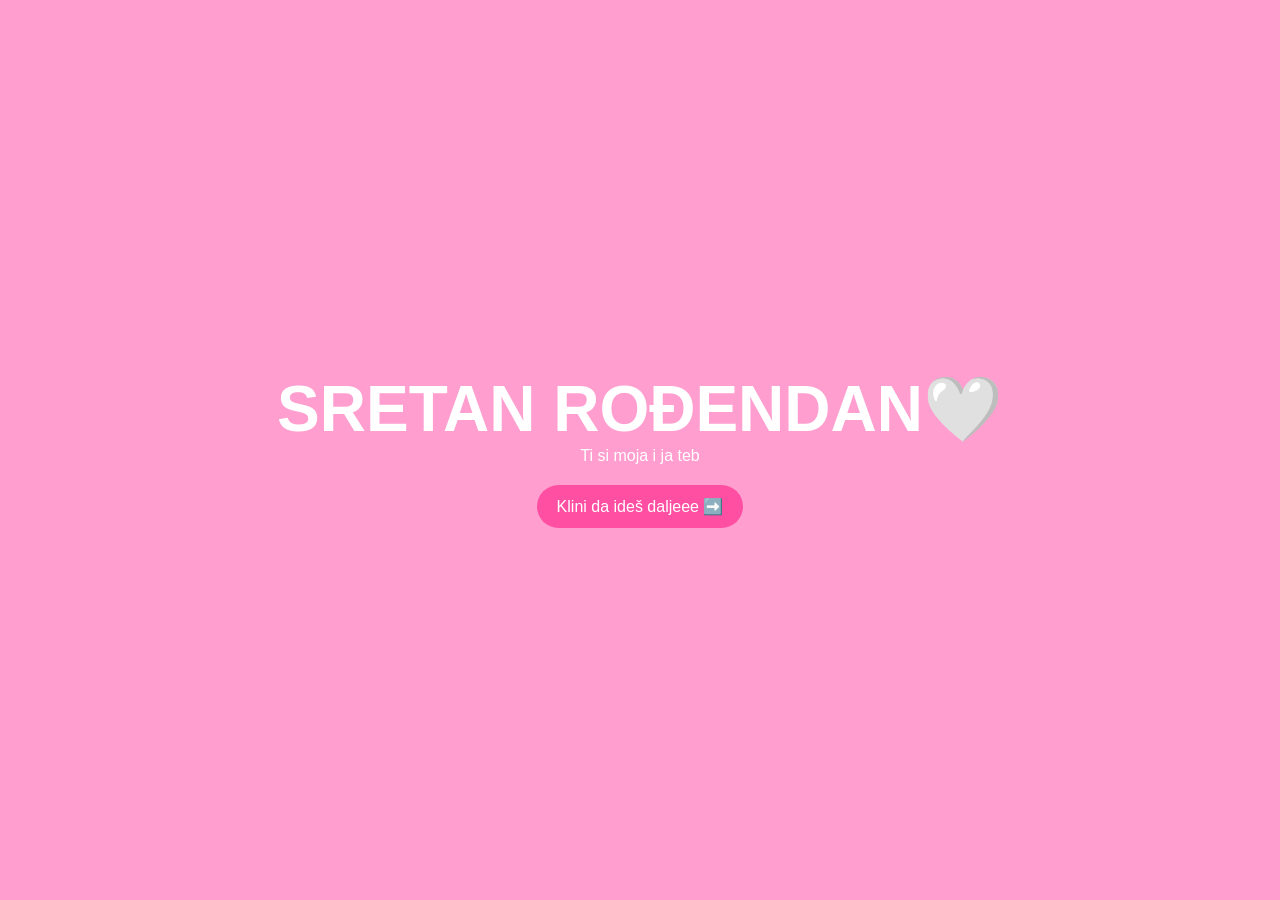
<file: hepi brzdej/index.html>
<!DOCTYPE html>
<html lang="en">
<head>
    <meta charset="UTF-8">
    <meta name="viewport" content="width=device-width, initial-scale=1.0">
    
    <title>Hepi Brzdej</title>

    <link rel="stylesheet" href="css/style.css">
</head>
<body>

        <div class="container">
            <h1> SRETAN ROĐENDAN🤍 </h1>
            <p id="typing"></p>
            <a href="page2.html" class="btn"> Klini da ideš daljeee ➡️ </a>
        </div>

    <script src="js/script.js"></script>

</body>
</html>
</file>
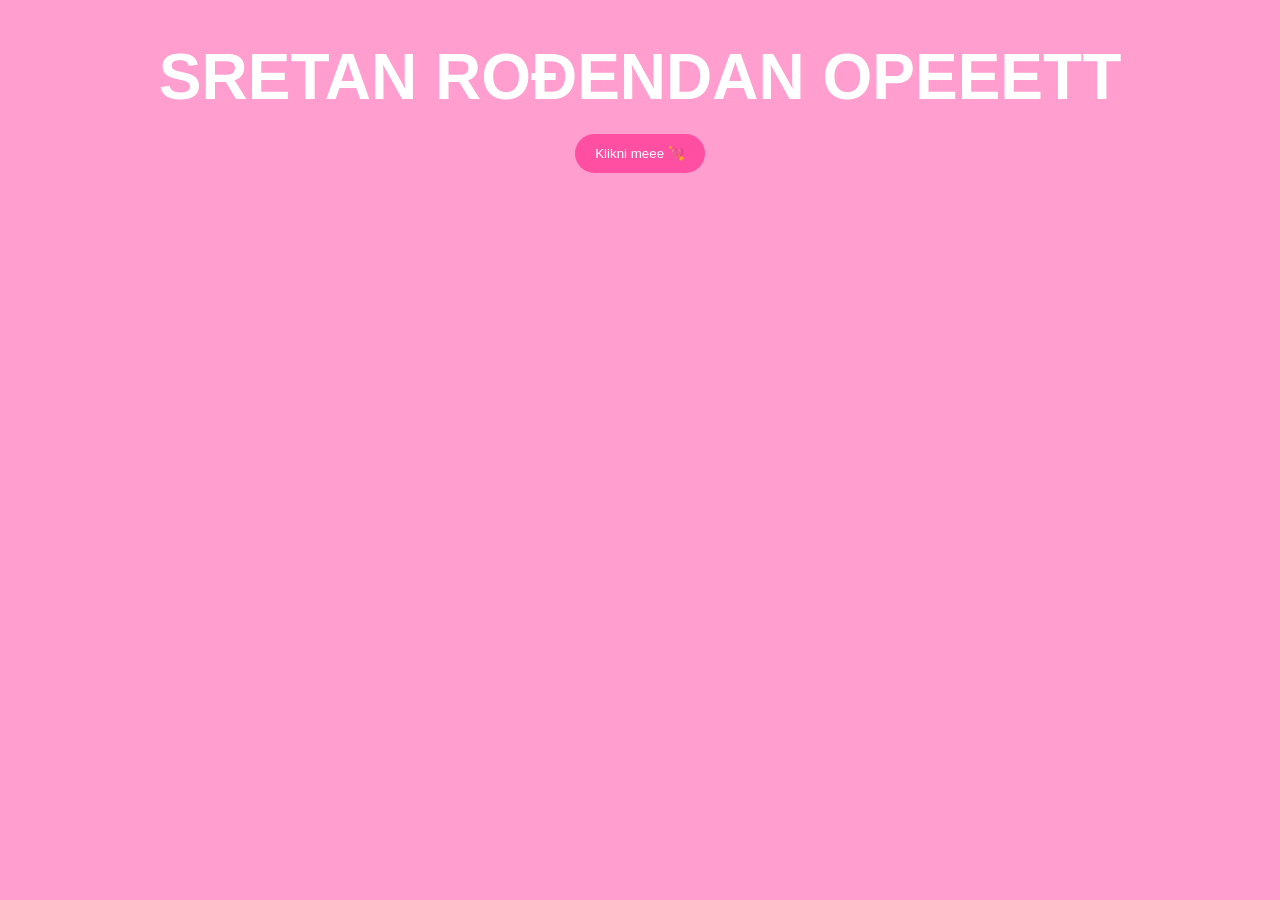
<file: hepi brzdej/page2.html>
<!DOCTYPE html>
<html lang="en">
<head>
    <meta charset="UTF-8">
    <meta name="viewport" content="width=device-width, initial-scale=1.0">
    <title>NESTO NESTO</title>

    <link rel="stylesheet" href="css/page2.css">
</head>
<body>
    <div class="container">
        <h1>SRETAN ROĐENDAN OPEEETT</h1>
        <button class="btn" onclick="showReasons()">Klikni meee 💘</button>

        <div id="reasons" class="grid"></div>

        <a href="page3.html" class="btn hidden" id="nextBtn">Hajmo daljeeee 💞</a>
    </div>

    <script src="js/script.js"></script>
</body>
</html>
</file>
<file: hepi brzdej/css/style.css>
:root {
    --text-color: #ffffff;
    --pink-color: #ff9ecf;
    --pink2-color: #ff4fa3;
    --pink3-color: #ff2e8a;
}

* {
    margin: 0;
    padding: 0;
    box-sizing: border-box;
}

body {
    font-family: Arial, Helvetica, sans-serif;
    background-color: var(--pink-color);
    
    display: flex;
    justify-content: center;
    /* flex-direction: column; */
    align-items: center;
    height: 100vh;
    text-align: center;
    cursor: url('data:image/svg+xml;utf8,<svg xmlns="http://www.w3.org/2000/svg" height="32" width="32"><text y="20" font-size="20">🤍</text></svg>') 16 16, auto;
}

.container {
    padding: 20px;
}

h1 {
    font-size: 4rem;
    color: var(--text-color);
}

#typing {
  color: var(--text-color);
}

.btn {
    display: inline-block;
    margin-top: 20px;
    padding: 12px 20px;
    background: var(--pink2-color);
    border-radius: 25px;
    color: var(--text-color);
    text-decoration: none;
    transition: 0.3s ease;
}

.btn:hover {
    transform: scale(1.1);
}
</file>
<file: hepi brzdej/css/page2.css>
:root {
    --text-color: #ffffff;
    --pink-color: #ff9ecf;
    --pink2-color: #ff4fa3;
    --pink3-color: #ff2e8a;
}

* {
    margin: 0;
    padding: 0;
    box-sizing: border-box;
}

body {
    font-family: Arial, Helvetica, sans-serif;
    background-color: var(--pink-color);
    color: var(--text-color);
    text-align: center;
    padding: 20px;
}

.container {
    padding: 20px;
}

h1 {
    font-size: 4rem;
}

.btn {
    margin-top: 20px;
    padding: 12px 20px;
    background-color: var(--pink2-color);
    border-radius: 25px;
    color: var(--text-color);
    border: none;
    text-decoration: none;
    cursor: url('data:image/svg+xml;utf8,<svg xmlns="http://www.w3.org/2000/svg" height="32" width="32"><text y="20" font-size="20">🤍</text></svg>') 16 16, auto;
}

.grid {
  display: grid;
  grid-template-columns: 1fr;
  gap: 10px;
  margin-top: 20px;
}

.box {
  background: rgba(var(--pink3-color),0.2);
  padding: 15px;
  border-radius: 15px;
}

.hidden { display: none; }
</file>
